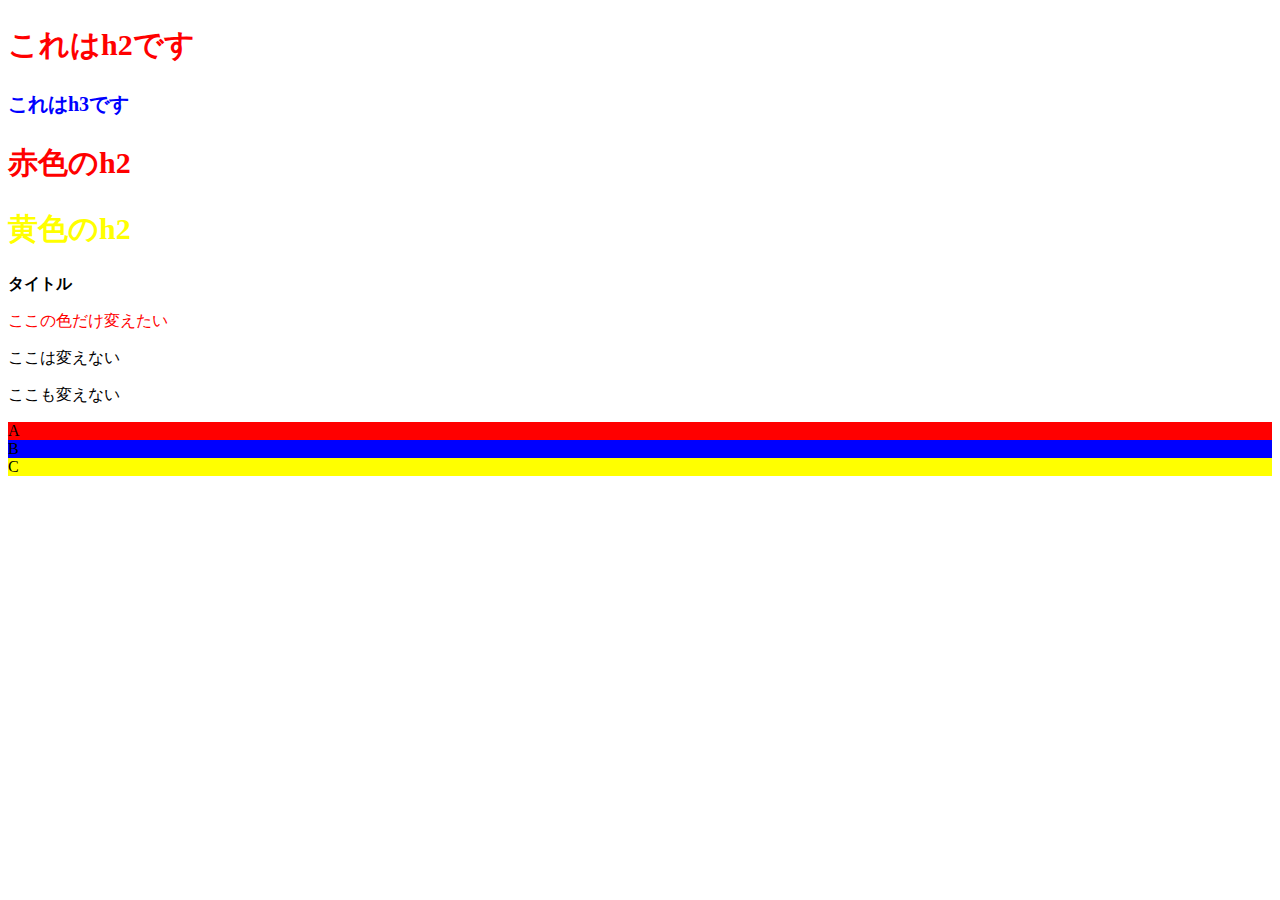
<file: index.html>
<!DOCTYPE html>
<html lang="en">
<head>
  <meta charset="UTF-8">
  <meta name="viewport" content="width=device-width, initial-scale=1.0">
  <title>CSSの練習</title>
  <link rel="stylesheet" href="./css/style.css">
</head>
<body>
  <h2>これはh2です</h2>
  <h3>これはh3です</h3>

  <h2>赤色のh2</h2>
  <h2 class="yellow-font">黄色のh2</h2>

  <p class="important">タイトル</p>

  <div class="contents">
    <p>ここの色だけ変えたい</p>
    <div>
      <p>ここは変えない</p>
      <p>ここも変えない</p>
    </div>
  </div>

  <div>
    <div style="background-color: red;">A</div>
    <div style="background-color: blue;">B</div>
    <div style="background-color: yellow;">C</div>
  </div>
</body>
</html>
</file>
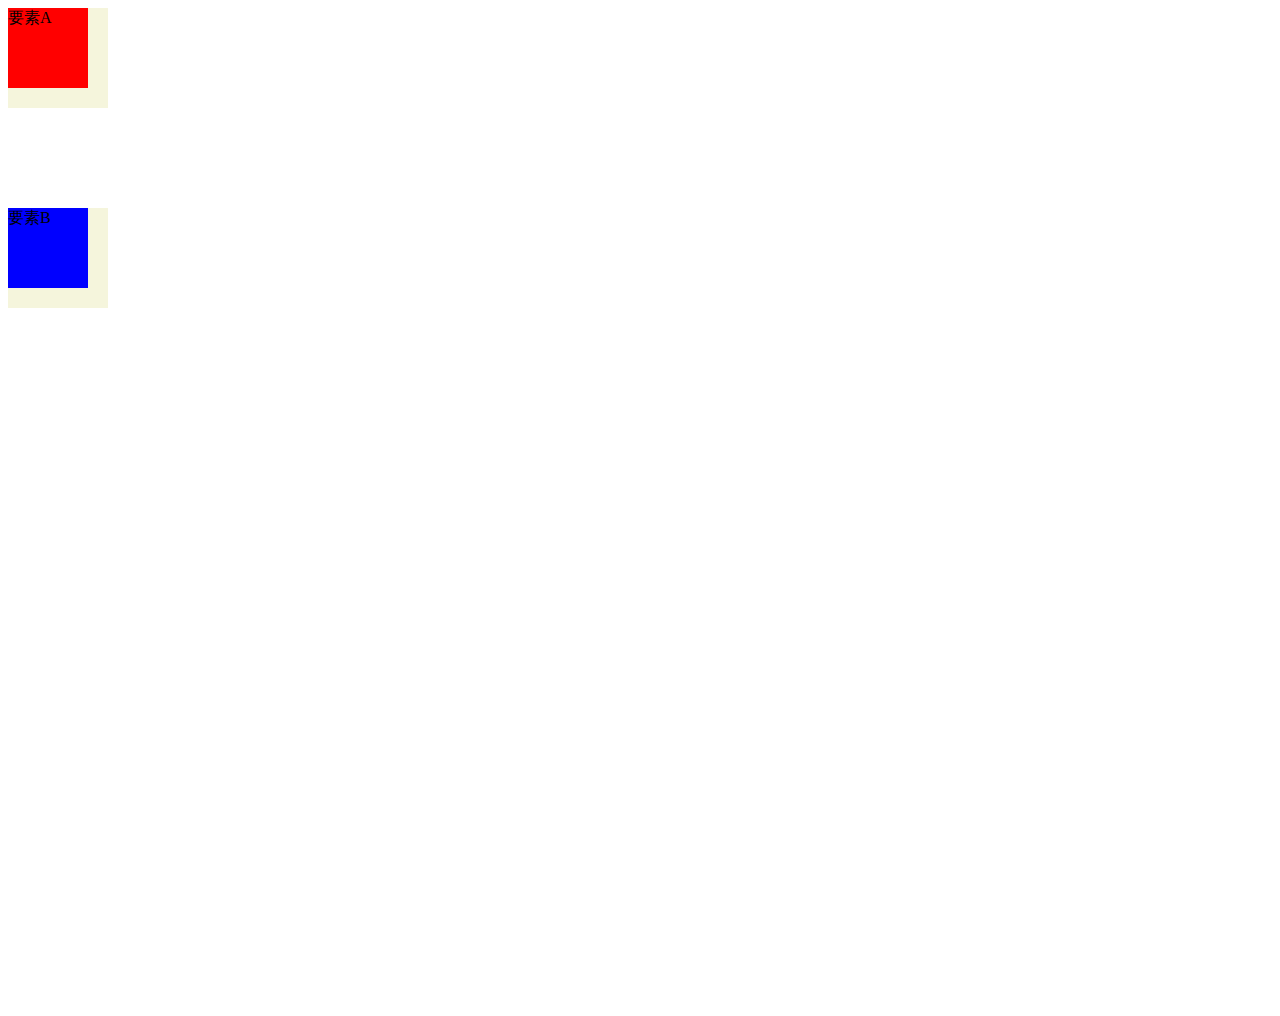
<file: index2.html>
<!DOCTYPE html>
<html lang="en">
<head>
  <meta charset="UTF-8">
  <meta name="viewport" content="width=device-width, initial-scale=1.0">
  <title>Document</title>
</head>
<body style="height: 1000px;">
  <div style="height: 200px;">
    <div style="background-color: beige; width: 100px; height: 100px;">
      <div style="background-color: red; width: 80px; height: 80px;">要素A</div>
    </div>
  </div>
  <div style="height: 200px;">
    <div style="background-color: beige; width: 100px; height: 100px;">
      <div style="background-color: blue; width: 80px; height: 80px;">要素B</div>
    </div>
  </div>
</body>
</html>
</file>
<file: css/style.css>
h2 {
  color: red;
  font-size: 30px;
}

h3 {
  color: blue;
  font-size: 20px;
}

.yellow-font {
  color: yellow;
}

.important {
  font-weight: bold;
}

/* .contents p {
  color: red;
} */

.contents > p {
  color: red;
}
</file>
